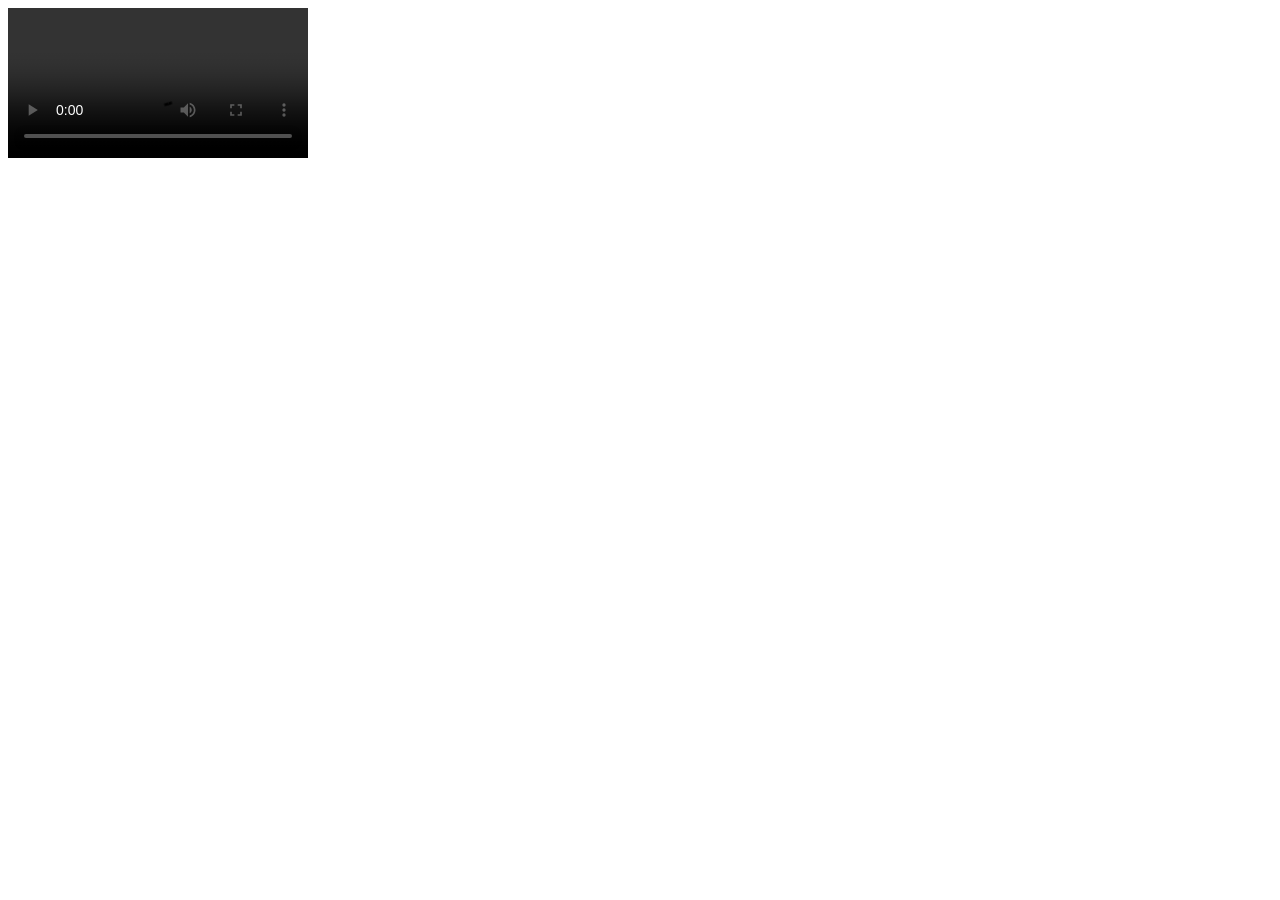
<file: images/Маркетинг (печать)_files/silence.html>
<!-- saved from url=(0041)https://id68686.u-on.ru/audio/silence.mp3 -->
<html><head><meta http-equiv="Content-Type" content="text/html; charset=UTF-8"><meta name="viewport" content="width=device-width"></head><body><video controls="" autoplay="" name="media"><source src="https://id68686.u-on.ru/audio/silence.mp3" type="audio/mpeg"></video></body></html>
</file>
